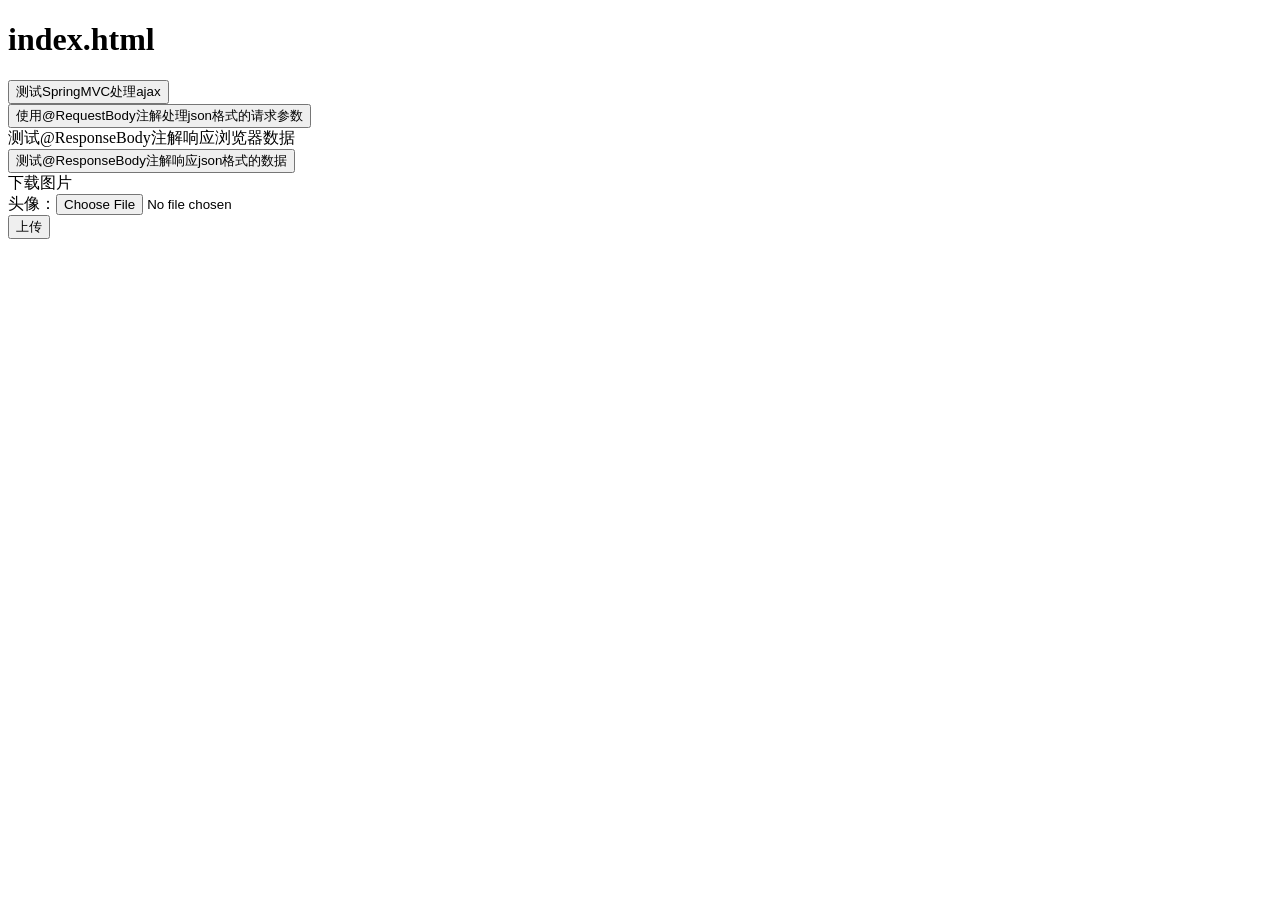
<file: spring_mvc_ajax/src/main/webapp/WEB-INF/templates/index.html>
<!DOCTYPE html>
<html lang="en" xmlns:th="http://www.thymeleaf.org">
    <head>
        <meta charset="UTF-8">
        <title>首页</title>
    </head>
    <body>
        <div id="app">
            <h1>index.html</h1>
            <input type="button" value="测试SpringMVC处理ajax" @click="testAjax()"><br/>
            <input type="button" value="使用@RequestBody注解处理json格式的请求参数" @click="testRequestBody()"><br/>
            <a th:href="@{/test/ResponseBody}">测试@ResponseBody注解响应浏览器数据</a><br/>
            <input type="button" value="测试@ResponseBody注解响应json格式的数据" @click="testResponseBody()"><br/>
            <a th:href="@{/test/down}">下载图片</a><br/>
            <form th:action="@{/test/up}" method="post" enctype="multipart/form-data">
                头像：<input type="file" name="photo"><br>
                <input type="submit" value="上传">
            </form>
        </div>

        <script type="text/javascript" th:src="@{/static/js/vue.js}"></script>
        <script type="text/javascript" th:src="@{/static/js/axios.min.js}"></script>
        <script type="text/javascript">

            /**
             * axios({
                  url:"",//请求路径
                  method:"",//请求方式
                  //以name等于value&name=value的方式发送的请求参数，
                  //不管使用的请求方式是get或post，请求参数都会被拼接到请求地址后
                  //此种方式的请求参数可以通过request.getParameter()获取
                   param:{},
                   //以json格式发送的请求参数
                   //请求参数会被保存到请求报文的请求体传输到服务器
                   //此种方式的请求参数不可以通过request.getParameter()获取
                   data:{}
               }).then(Response=>{
                   console.log(Response.data)
               });
             */

            var vue = new Vue({
                el:"#app",
                methods:{
                    testAjax(){
                        axios.post(
                                "/spring_mvc_ajax/test/ajax?id=1001",
                                {username:"admin", password:"123456"}
                        ).then(Response=>{
                            console.log(Response.data)
                        });
                    },
                    testRequestBody(){
                        axios.post(
                                "/spring_mvc_ajax/test/RequestBody/json",
                                {username:"admin", password:"123456", age:23, gender:"男"}
                        ).then(Response=>{
                            console.log(Response.data)
                        });
                    },
                    testResponseBody(){
                        axios.post("/spring_mvc_ajax/test/ResponseBody/json").then(Response=>{
                            console.log(Response.data)
                        });
                    },
                }
            });
        </script>

    </body>
</html>
</file>
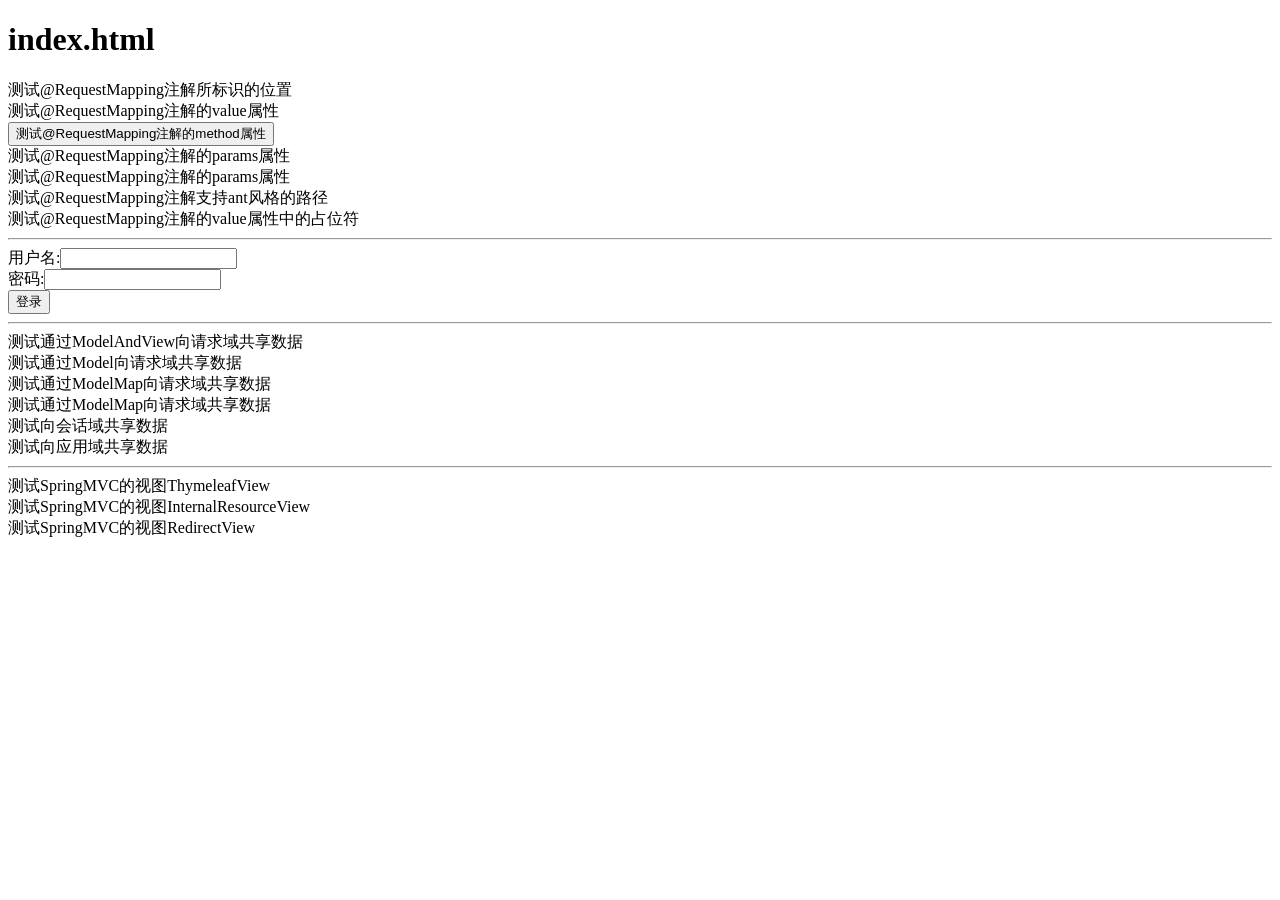
<file: spring_mvc_demo/src/main/webapp/WEB-INF/templates/index.html>
<!DOCTYPE html>
<html lang="en" xmlns:th="http://www.thymeleaf.org">
<head>
    <meta charset="UTF-8">
    <title>首页</title>
</head>
<body>
    <h1>index.html</h1>
    <a th:href="@{/hello}">测试@RequestMapping注解所标识的位置</a><br/>
    <a th:href="@{/abc}">测试@RequestMapping注解的value属性</a><br/>
    <form th:action="@{/hello}" method="post">
        <input type="submit" value="测试@RequestMapping注解的method属性"/>
    </form>
    <a th:href="@{/hello?username=admin}">测试@RequestMapping注解的params属性</a><br/>
    <a th:href="@{/hello(username='admin')}">测试@RequestMapping注解的params属性</a><br/>
    <a th:href="@{/aaa/test/ant}">测试@RequestMapping注解支持ant风格的路径</a><br/>
    <a th:href="@{/test/rest/admin/1}">测试@RequestMapping注解的value属性中的占位符</a><br/>
    <hr>

    <form th:action="@{param/pojo}" method="post">
        用户名:<input type="text" name="username"/><br/>
        密码:<input type="password" name="password"/><br/>
        <input type="submit" value="登录"/>
    </form>
    <hr>
    <a th:href="@{/test/mav}">测试通过ModelAndView向请求域共享数据</a><br>
    <a th:href="@{/test/model}">测试通过Model向请求域共享数据</a><br>
    <a th:href="@{/test/modelMap}">测试通过ModelMap向请求域共享数据</a><br>
    <a th:href="@{/test/map}">测试通过ModelMap向请求域共享数据</a><br>
    <a th:href="@{/test/session}">测试向会话域共享数据</a><br>
    <a th:href="@{/test/application}">测试向应用域共享数据</a><br>
    <hr>
    <a th:href="@{/test/view/thymeleaf}">测试SpringMVC的视图ThymeleafView</a><br>
    <a th:href="@{/test/view/forward}">测试SpringMVC的视图InternalResourceView</a><br>
    <a th:href="@{/test/view/redirect}">测试SpringMVC的视图RedirectView</a><br>

</body>
</html>
</file>
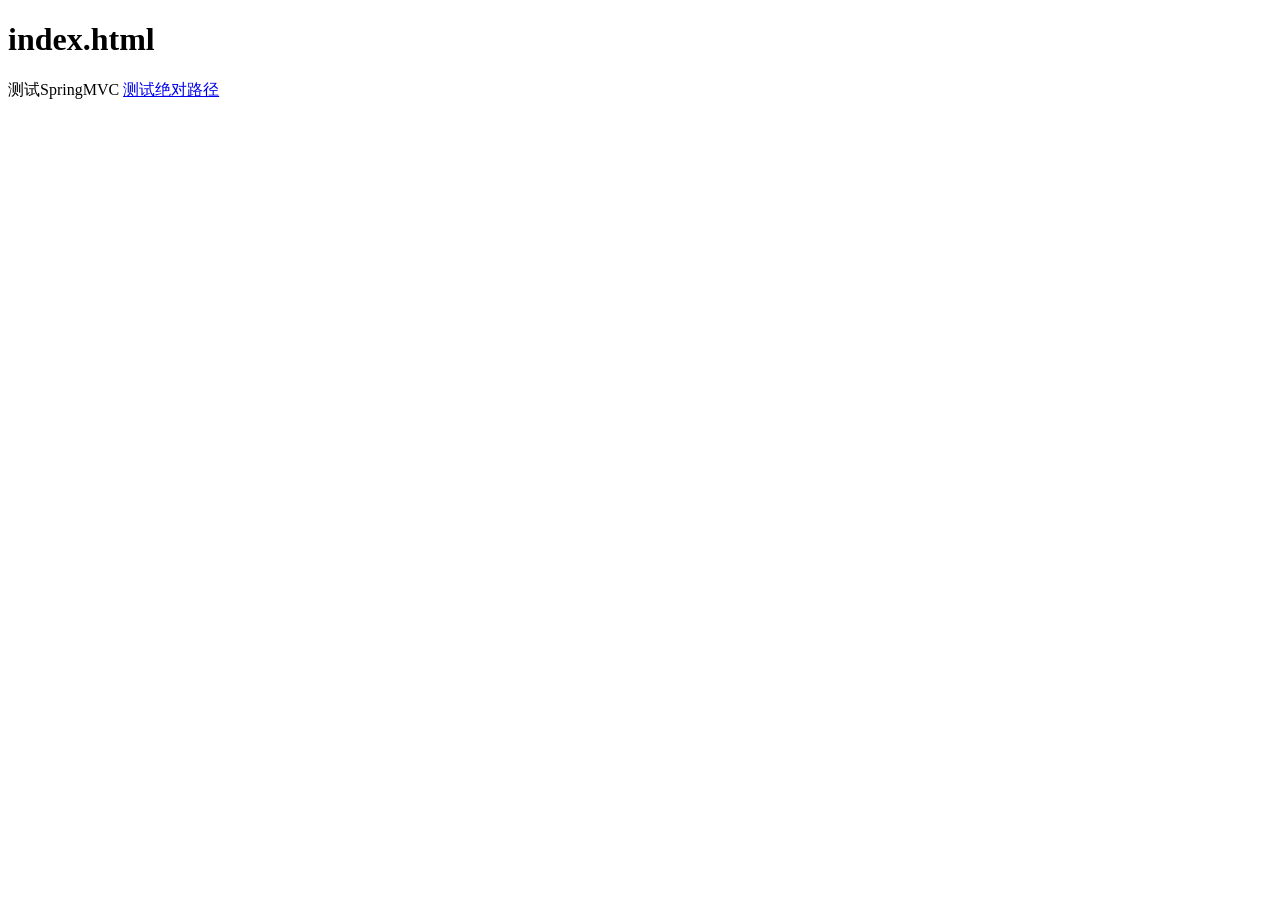
<file: spring_mvc_helloworld/src/main/webapp/WEB-INF/templates/index.html>
<!DOCTYPE html>
<html lang="en" xmlns:th="http://www.thymeleaf.org">
<head>
    <meta charset="UTF-8">
    <title>Title</title>
</head>
<body>
    <h1>index.html</h1>
    <a th:href="@{/hello}">测试SpringMVC</a>
    <a href="/hello">测试绝对路径</a>
</body>
</html>
</file>
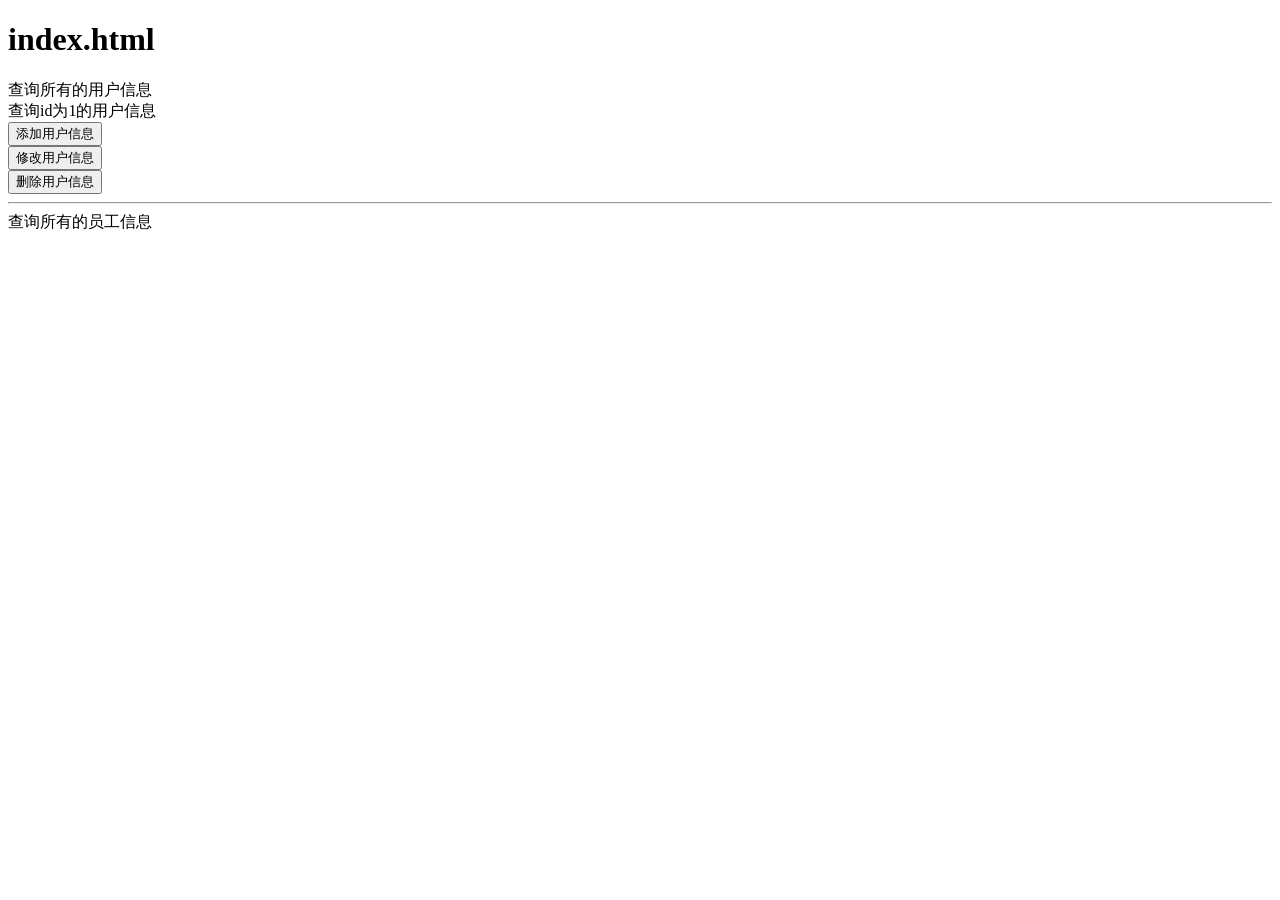
<file: spring_mvc_rest/src/main/webapp/WEB-INF/templates/index.html>
<!DOCTYPE html>
<html lang="en" xmlns:th="http://www.thymeleaf.org">
    <head>
        <meta charset="UTF-8">
        <title>首页</title>
    </head>
    <body>
        <h1>index.html</h1>
        <a th:href="@{/user}">查询所有的用户信息</a><br>
        <a th:href="@{/user/1}">查询id为1的用户信息</a><br>
        <form th:action="@{/user}" method="post">
            <input type="submit" value="添加用户信息">
        </form>
        <form th:action="@{/user}" method="post">
            <input type="hidden" name="_method" value="put">
            <input type="submit" value="修改用户信息">
        </form>

        <form th:action="@{/user/1}" method="post">
            <input type="hidden" name="_method" value="delete">
            <input type="submit" value="删除用户信息">
        </form>
        <hr>

        <a th:href="@{/employee}">查询所有的员工信息</a>
    </body>
</html>
</file>
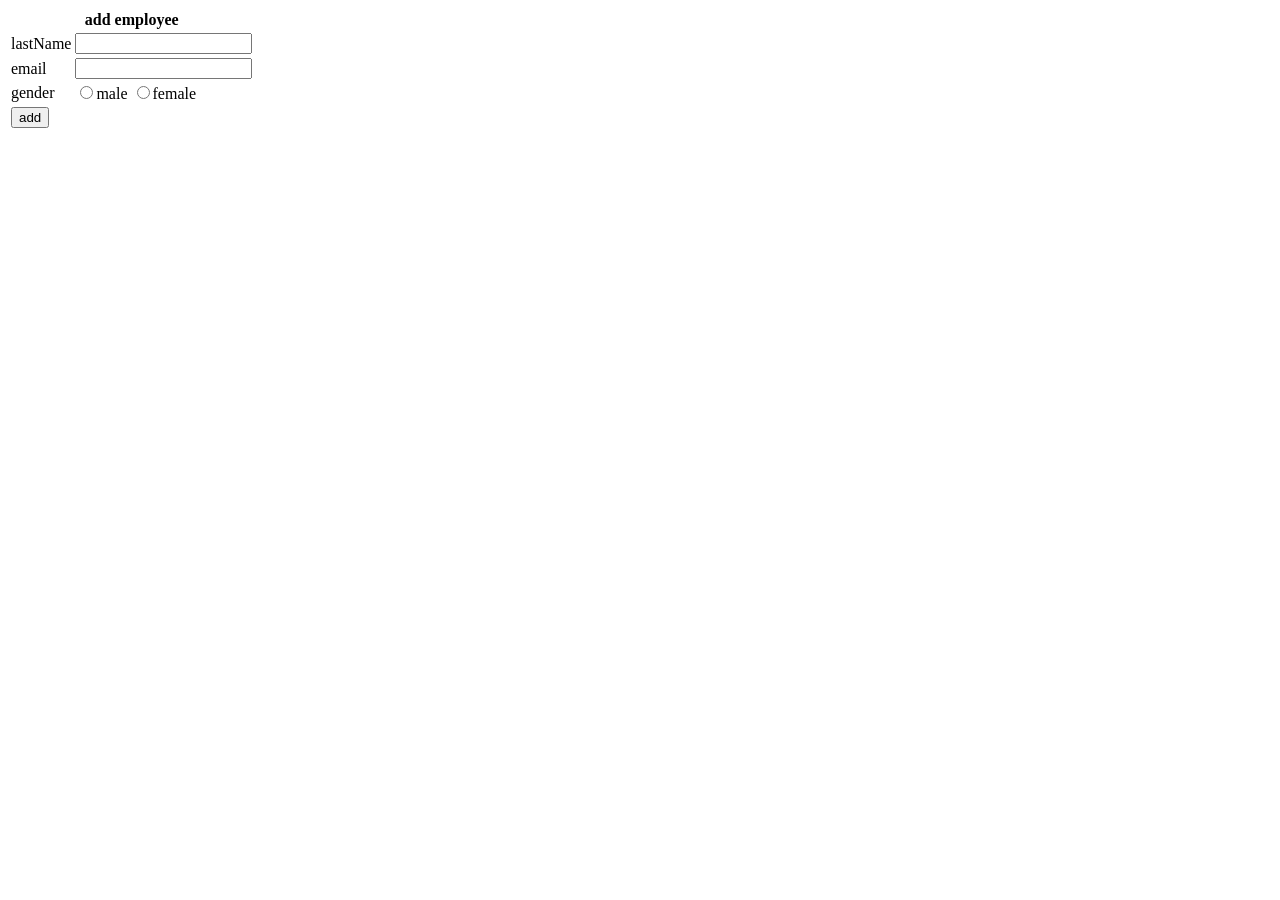
<file: spring_mvc_rest/src/main/webapp/WEB-INF/templates/employee_add.html>
<!DOCTYPE html>
<html lang="en" xmlns:th="http://www.thymeleaf.org">
    <head>
        <meta charset="UTF-8">
        <title>add employee</title>
        <link rel="stylesheet" th:href="@{/static/css/index_work.css}">
    </head>
    <body>

        <form th:action = "@{/employee}" method="post">
            <table>
                <tr>
                    <th colspan="2">add employee</th>
                    </tr>
                <tr>
                    <td>lastName</td>
                    <td><input type="text" name="lastName"></td>
                </tr>
                <tr>
                    <td>email</td>
                    <td><input type="text" name="email"></td>
                </tr>
                <tr>
                    <td>gender</td>
                    <td>
                        <input type="radio" name="gender" value="1">male
                        <input type="radio" name="gender" value="0">female
                    </td>
                </tr>
                <tr>
                    <td colspan="2">
                        <input type="submit" value="add">
                    </td>
                </tr>
                <tr>
                </tr>
            </table>
        </form>

    </body>
</html>
</file>
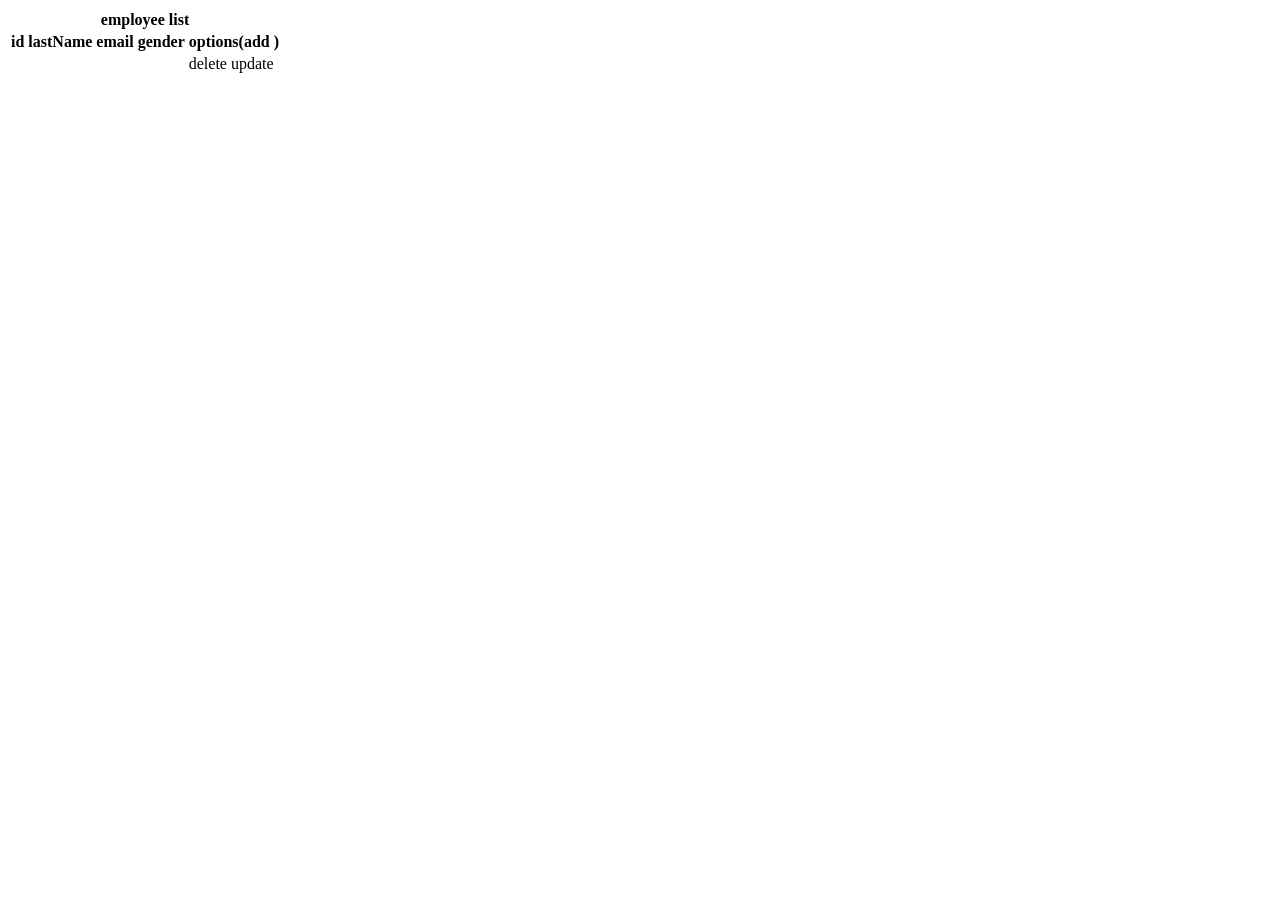
<file: spring_mvc_rest/src/main/webapp/WEB-INF/templates/employee_list.html>
<!DOCTYPE html>
<html lang="en" xmlns:th="http://www.thymeleaf.org">
    <head>
        <meta charset="UTF-8">
        <title>employee list</title>
        <link rel="stylesheet" th:href="@{/static/css/index_work.css}">
    </head>
    <body>
        <div id = "app">
            <table >
                <tr>
                    <th colspan="5">employee list</th>
                </tr>
                <tr>
                    <th>id</th>
                    <th>lastName</th>
                    <th>email</th>
                    <th>gender</th>
                    <th>options(<a th:href="@{/to/add}">add</a> )</th>
                </tr>
                <tr th:each="employee : ${allEmployee}">
                    <td th:text="${employee.id}"></td>
                    <td th:text="${employee.lastName}"></td>
                    <td th:text="${employee.email}"></td>
                    <td th:text="${employee.gender}"></td>
                    <td>
                        <a @click="deleteEmployee()" th:href="@{'/employee/'+${employee.id}}">delete</a>
                        <a th:href="@{'/employee/'+${employee.id}}">update</a>
                    </td>
                </tr>
            </table>
            <form method="post">
                <input type="hidden" name="_method" value="delete">
            </form>
        </div>


        <script type="text/javascript" th:src="@{/static/js/vue.js}"></script>
        <script type="text/javascript">
            var vue = new Vue({
                el:"#app",
                methods:{
                    deleteEmployee(){
                        //获取form表单
                        var form = document.getElementsByTagName("form")[0];
                        //将超链接的href属性值赋值给form表单的acton属性
                        //event.target表示当前触发事件的标签
                        form.action = event.target.href;
                        //提交表单
                        form.submit();
                        //阻止超链接的默认行为
                        event.preventDefault();
                    }
                }
            });
        </script>
    </body>
</html>
</file>
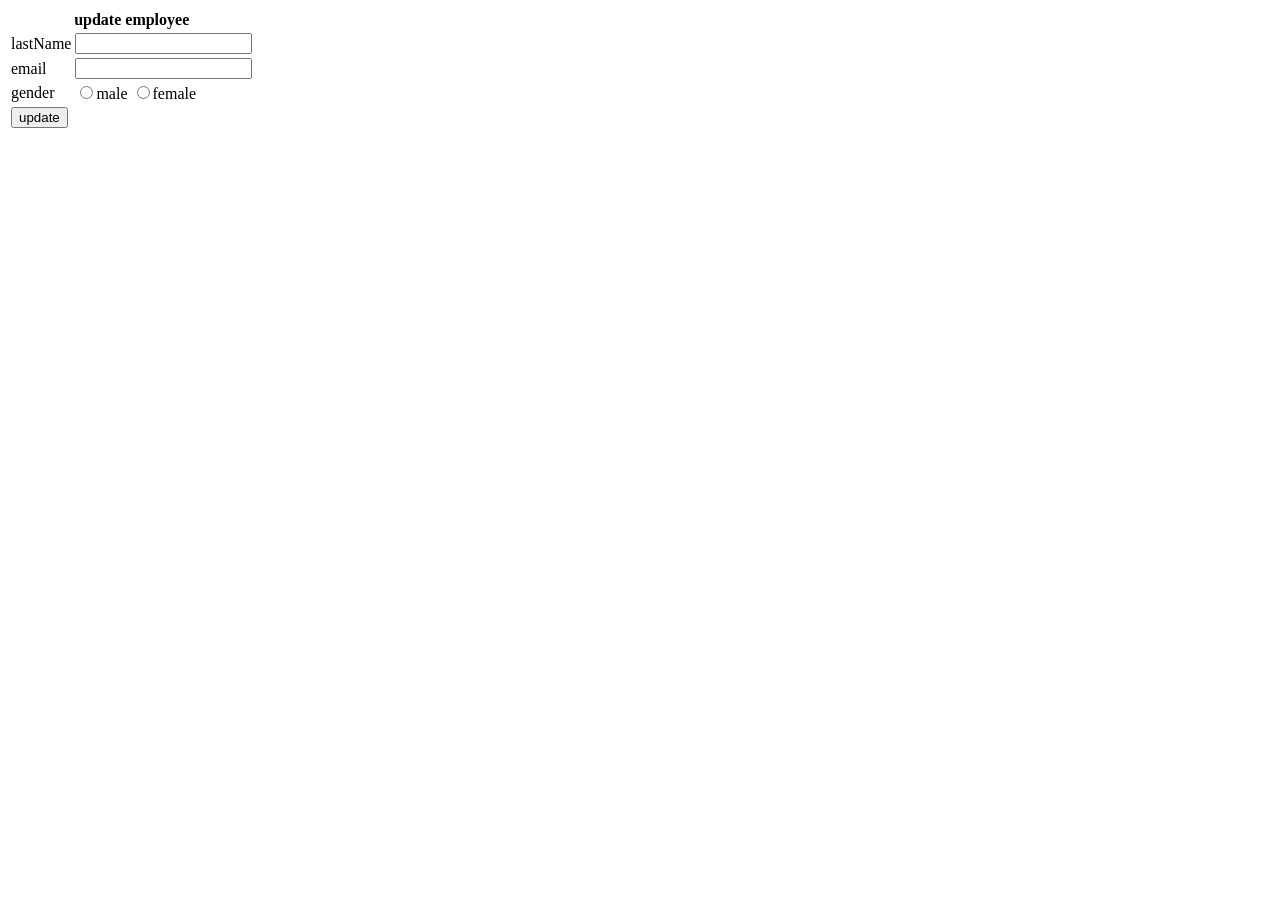
<file: spring_mvc_rest/src/main/webapp/WEB-INF/templates/employee_update.html>
<!DOCTYPE html>
<html lang="en" xmlns:th="http://www.thymeleaf.org">
    <head>
        <meta charset="UTF-8">
        <title>update employee</title>
        <link rel="stylesheet" th:href="@{/static/css/index_work.css}">
    </head>
    <body>

        <form th:action = "@{/employee}" method="post">
            <input type="hidden" name="_method" value="put">
            <input type="hidden" name="id" th:value="${employee.id}">
            <table>
                <tr>
                    <th colspan="2">update employee</th>
                    </tr>
                <tr>
                    <td>lastName</td>
                    <td><input type="text" name="lastName" th:value="${employee.lastName}"></td>
                </tr>
                <tr>
                    <td>email</td>
                    <td><input type="text" name="email" th:value="${employee.email}"></td>
                </tr>
                <tr>
                    <td>gender</td>
                    <td>
                        <input type="radio" name="gender" value="1" th:field="${employee.gender}">male
                        <input type="radio" name="gender" value="0" th:field="${employee.gender}">female
                    </td>
                </tr>
                <tr>
                    <td colspan="2">
                        <input type="submit" value="update">
                    </td>
                </tr>
                <tr>
                </tr>
            </table>
        </form>

    </body>
</html>
</file>
